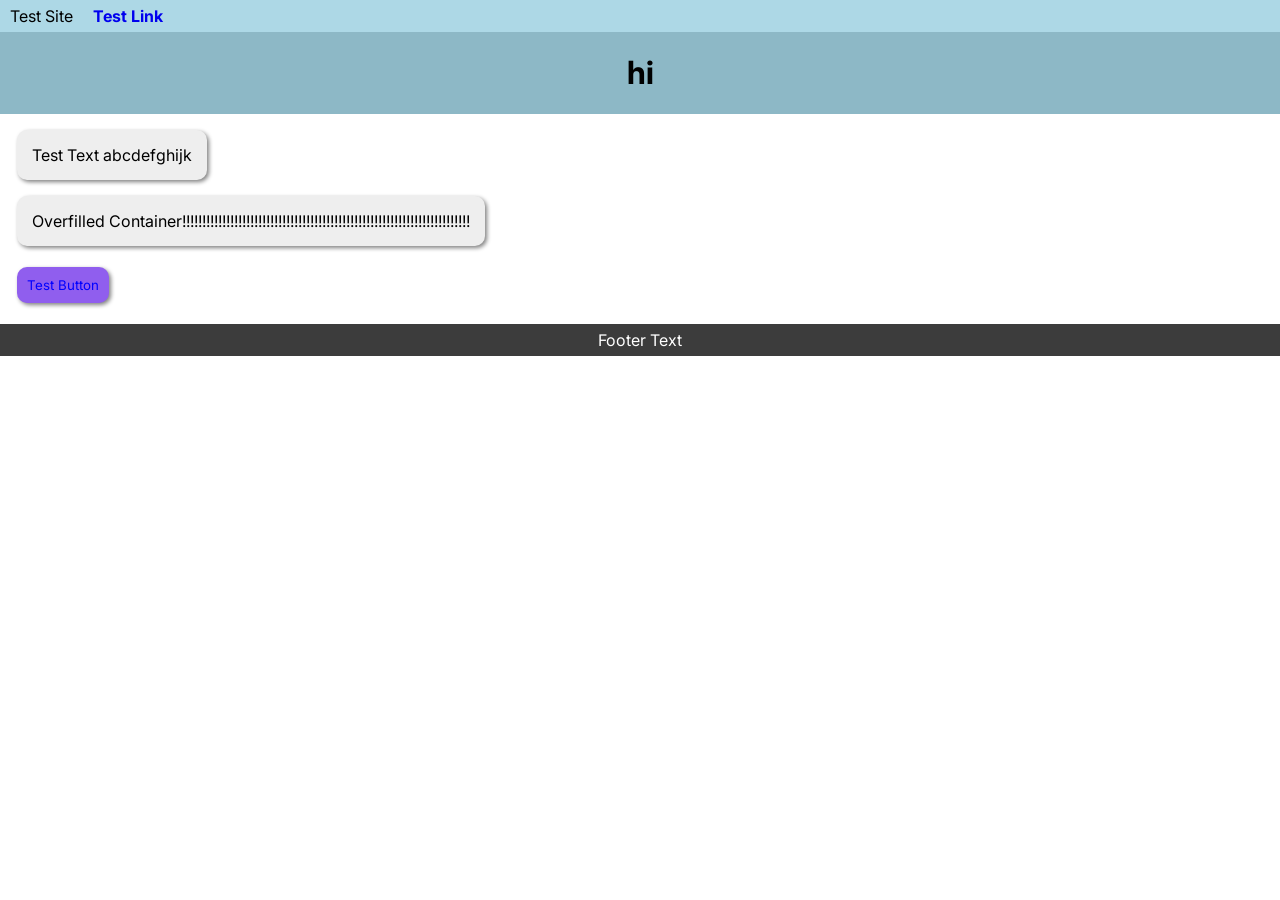
<file: test-blue.html>
<!DOCTYPE html>
<html>
<head>
	<link rel="stylesheet" href="open-css-expand.css">
</head>
<body class="background">
	<div class="menubar blue space flex">
		<p>Test Site</p>
		<a href="https://www.youtube.com/watch?v=dQw4w9WgXcQ" class="black">Test Link</a>
	</div>
	<div class="hero blue">
		<h1>hi</h1>
	</div>
	<div class="content">
		<div class="container shadow">
			<p>Test Text abcdefghijk</p>
		</div>
		<div class="container shadow">
			<p>Overfilled Container!!!!!!!!!!!!!!!!!!!!!!!!!!!!!!!!!!!!!!!!!!!!!!!!!!!!!!!!!!!!!!!!!!!!!!!!</p>
		</div>
		<button class="blue shadow">Test Button</button>
	</div>
	<div class="footer">
		<p>Footer Text</p>
	</div>
</body>
</html>
</file>
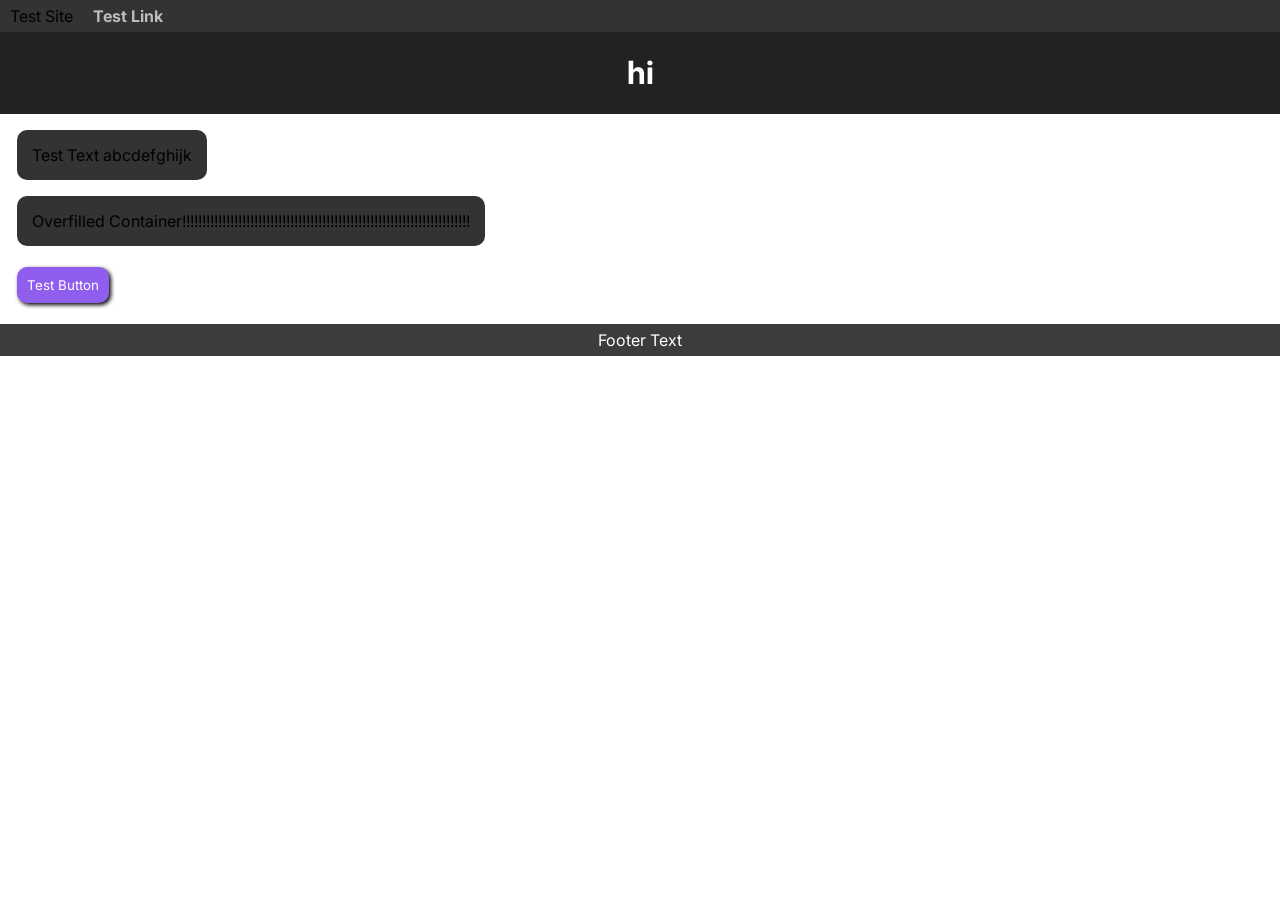
<file: test-dark.html>
<!DOCTYPE html>
<html>
<head>
	<link rel="stylesheet" href="open-css-expand.css">
</head>
<body class="background dark">
	<div class="menubar dark space flex">
		<p>Test Site</p>
		<a href="https://www.youtube.com/watch?v=dQw4w9WgXcQ">Test Link</a>
	</div>
	<div class="hero dark">
		<h1>hi</h1>
	</div>
	<div class="content dark">
		<div class="container dark">
			<p>Test Text abcdefghijk</p>
		</div>
		<div class="container dark">
			<p>Overfilled Container!!!!!!!!!!!!!!!!!!!!!!!!!!!!!!!!!!!!!!!!!!!!!!!!!!!!!!!!!!!!!!!!!!!!!!!!</p>
		</div>
		<button class="shadow dark">Test Button</button>
	</div>
	<div class="footer">
		<p>Footer Text</p>
	</div>
</body>
</html>
</file>
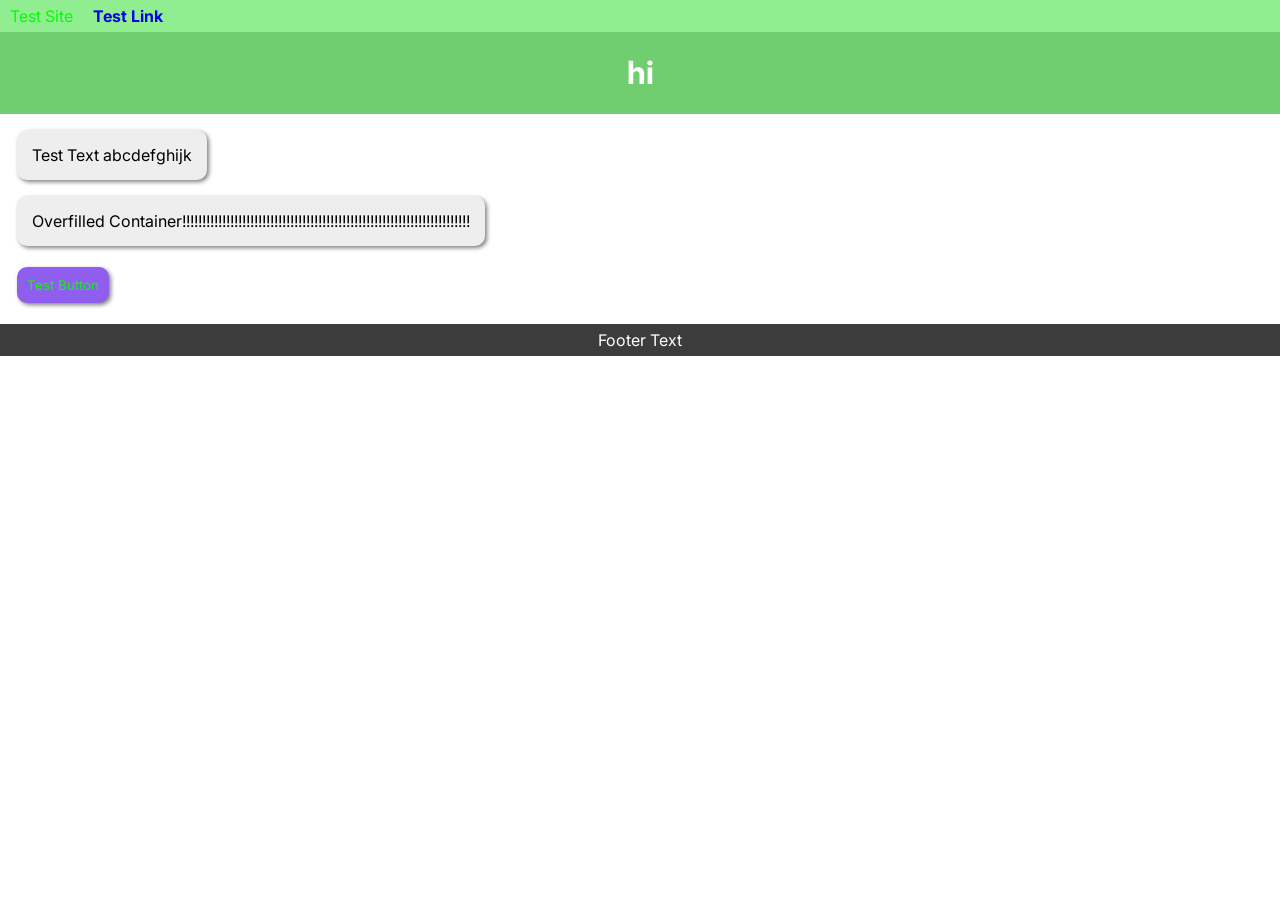
<file: test-green.html>
<!DOCTYPE html>
<html>
<head>
	<link rel="stylesheet" href="open-css-expand.css">
</head>
<body class="background">
	<div class="menubar green space flex">
		<p>Test Site</p>
		<a href="https://www.youtube.com/watch?v=dQw4w9WgXcQ" class="white">Test Link</a>
	</div>
	<div class="hero green">
		<h1>hi</h1>
	</div>
	<div class="content">
		<div class="container shadow">
			<p>Test Text abcdefghijk</p>
		</div>
		<div class="container shadow">
			<p>Overfilled Container!!!!!!!!!!!!!!!!!!!!!!!!!!!!!!!!!!!!!!!!!!!!!!!!!!!!!!!!!!!!!!!!!!!!!!!!</p>
		</div>
		<button class="green shadow">Test Button</button>
	</div>
	<div class="footer">
		<p>Footer Text</p>
	</div>
</body>
</html>
</file>
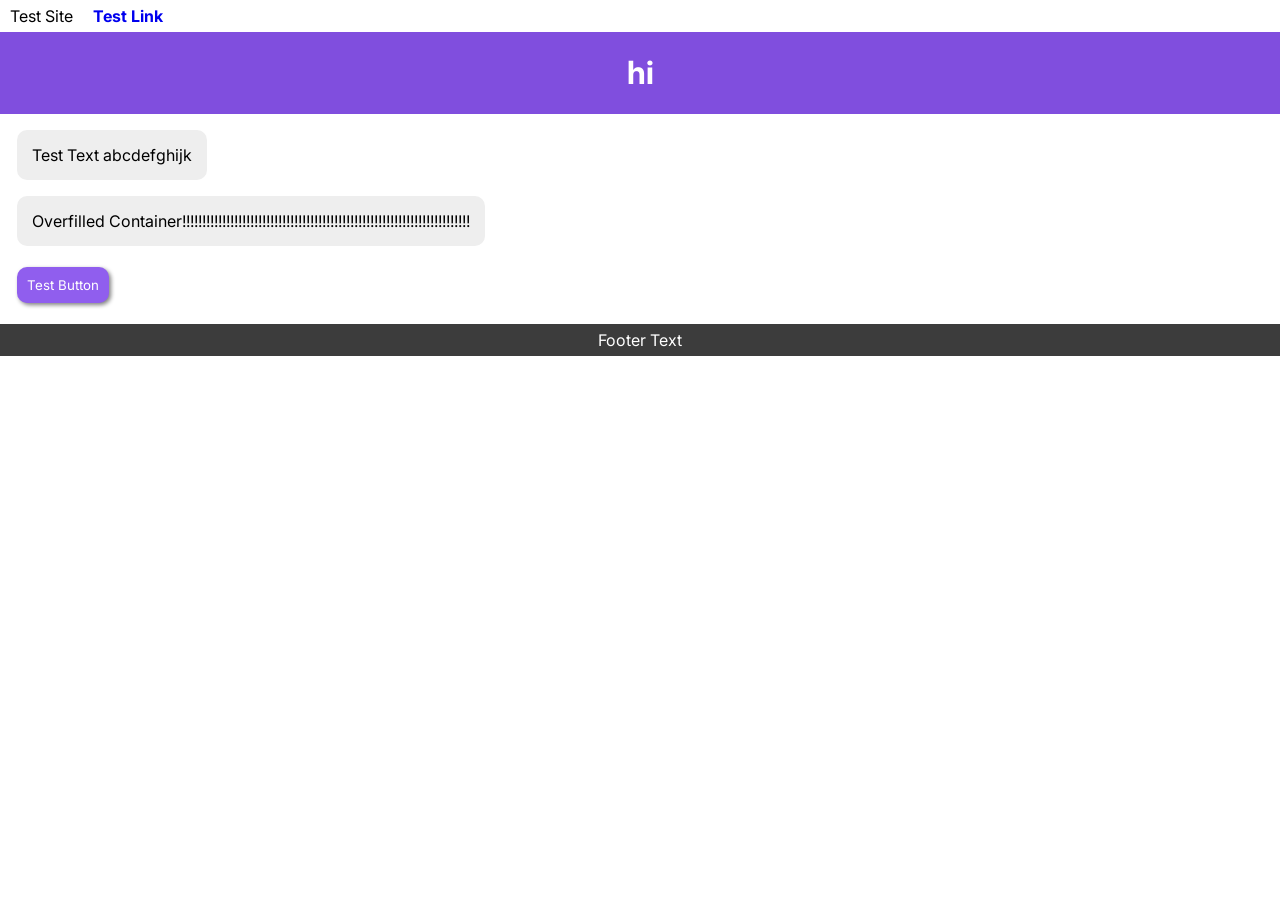
<file: test.html>
<!DOCTYPE html>
<html>
<head>
	<link rel="stylesheet" href="open-css-expand.css">
</head>
<body>
	<div class="menubar space flex">
		<p>Test Site</p>
		<a href="https://www.youtube.com/watch?v=dQw4w9WgXcQ">Test Link</a>
	</div>
	<div class="hero">
		<h1>hi</h1>
	</div>
	<div class="content">
		<div class="container">
			<p>Test Text abcdefghijk</p>
		</div>
		<div class="container">
			<p>Overfilled Container!!!!!!!!!!!!!!!!!!!!!!!!!!!!!!!!!!!!!!!!!!!!!!!!!!!!!!!!!!!!!!!!!!!!!!!!</p>
		</div>
		<button class="shadow">Test Button</button>
	</div>
	<div class="footer">
		<p>Footer Text</p>
	</div>
</body>
</html>
</file>
<file: open-css-expand.css>
/* Font import and base styles */
@import url('https://fonts.googleapis.com/css2?family=Inter:slnt@-10..0&display=swap');

:root {
  font-family: "Inter", sans-serif;
}

body {
  margin: 0;
}

/* Rainbow colors (from previous combination) */
.red {
  color: #FF0000;
}

.orange {
  color: #FFA500;
}

.yellow {
  color: #FFFF00;
}

.green {
  color: #00FF00;
}

.blue {
  color: #0000FF;
}

.indigo {
  color: #4B0082;
}

.violet {
  color: #EE82EE;
}

/* Font options for divs (from previous combination) */
.heading-font {
  font-family: Arial, sans-serif; /* Easy-to-read system font (Open-CSS) */
}

.display-font {
  font-family: Impact, Impact, Charcoal, sans-serif; /* Bold and impactful (Google Gemini extension) */
}

.script-font {
  font-family: Pacifico, cursive; /* Elegant and flowing (Open-CSS) */
}

/* Font options for buttons (from previous combination) */
.button-font {
  font-family: Montserrat, sans-serif; /* Modern and clean (Open-CSS) */
}

.button-font-alt {
  font-family: Open Sans, sans-serif; /* Professional and versatile (Open-CSS) */
}

/* Additional styles (combined from both parts) */
.button {
  padding: 10px 20px;
  border: none;
  border-radius: 5px;
  cursor: pointer;
  font-family: "Inter", sans-serif; /* Inherit from :root */
}

.button.green {
  background-color: #00FF00;
  color: white;
}

.button.blue {
  background-color: #0000FF;
  color: white;
}

.navbar {
  width:100%;
  height:2em;
  text-align:left;
  box-shadow: 0px 3px 3px gray;
  background-color:#a06efe;
  color:white;
}

.menubar { /* Consistent naming with navbar */
  display: flex; /* Default display for menubar */
}

.menubar.flex {
  display: flex; /* Redundant, kept for clarity */
}

.menubar.inline {
  display: inline;
}

.menubar.center {
  text-align:center;
}

.menubar.center p {
  text-align:center;
}

.menubar.center a {
  text-align:center;
}

.menubar.right {
  float:right;
}

.menubar.space p {
  padding-left:10px;
  padding-right:10px;
}

.menubar.space a {
  padding-left:10px;
  padding-right:10px;
}

.menubar.red {
  background-color:#FF817E;
}

.menubar.green {
  background-color:#90ee90;
}

.menubar.blue {
  background-color:#ADD8E6;
  color:black;
}

.menubar.brown {
  background-color:#C4A484;
}

.menubar.white {
  background-color:#FFFFFF;
  color:black;
}

.menubar.dark {
  background-color: #333333;
}

.menubar p {
  margin:0px;
  padding:0px;
  vertical-align:center;
  line-height: 2em;
}

.menubar a {
  margin:0px;
  padding:0px;
  vertical-align:center;
  line-height: 2em;
}

.menubar.dark a {
  color:#bcbcbc;
}

.content {
  margin-left: 12px;
}

/* Additional styles (combined from both parts) continued */

.container {
  background-color: #eeeeee;
  margin: 5px;
  border-radius: 10px;
  width: fit-content;
}

.container.dark {
  background-color: #333333;
  margin: 5px;
  border-radius: 10px;
  width: fit-content;
}

.container p {
  padding: 15px;
}

.container a {
  padding: 15px;
}

.footer {
  background-color: #3c3c3c;
  text-align: center;
  height: 2em;
}

.footer p {
  vertical-align: center;
  line-height: 2em;
  color: white;
}

button {
  font-family: inherit; /* Inherit from :root */
  margin: 5px;
  padding: 10px;
  background-color: #905eee;
  color:white;
  cursor:pointer;
  border:none;
  border-radius: 10px;
}

button:active {
  background-color: #602ebe;
}

/* Style variations for buttons (combined from both parts) */
.button.red {
  background-color: #EF716E;
}

.button.red:active {
  background-color: #CF514E;
}

.button.green {
  background-color: #80de80;
}

.button.green:active {
  background-color: #60be60;
}

.button.blue {
  background-color: #9DC8D6;
  color: black;
}

.button.blue:active {
  background-color: #7da8b6;
  color: black;
}

.button.brown {
  background-color: #b49474;
}

.button.brown:active {
  background-color: #947454;
}

.button.white {
  background-color: #EDEDED;
  color: black;
}

.button.white:active {
  background-color: #cDcDcD;
  color: black;
}

a {
  text-decoration: none;
  font-weight: bold;
}

/* Style variations for links (combined from both parts) */
.a.red {
  color:#EF716E;
}

.a.green {
  color:#80De80;
}

.a.blue {
  color:#9DC8D6;
}

.a.brown {
  color:#B49474;
}

.a.white {
  color:#ededed;
}

.a.black {
  color: black;
}

.hero {
  height:calc(fit-content + 100px);
  width:100%;
  display:flex;
  justify-content:center;
  align-items: center;
  background-color:#804ede;
  color:white;
} 

/* Style variations for hero sections (combined from both parts) */
.hero.red {
  background-color:#DF615E;
}

.hero.green {
  background-color:#70ce70;
}

.hero.blue {
  background-color:#8DB8C6;
  color:black;
}

.hero.brown {
  background-color:#A48464;
}

.hero.white {
  background-color:#DFDFDF;
  color:black;
}

.hero.dark {
  background-color:#222222;
}

.shadow {
  filter: drop-shadow(2px 2px 2px gray);
}

.shadow.dark {
  filter: drop-shadow(2px 2px 2px #000000);
}
</file>
